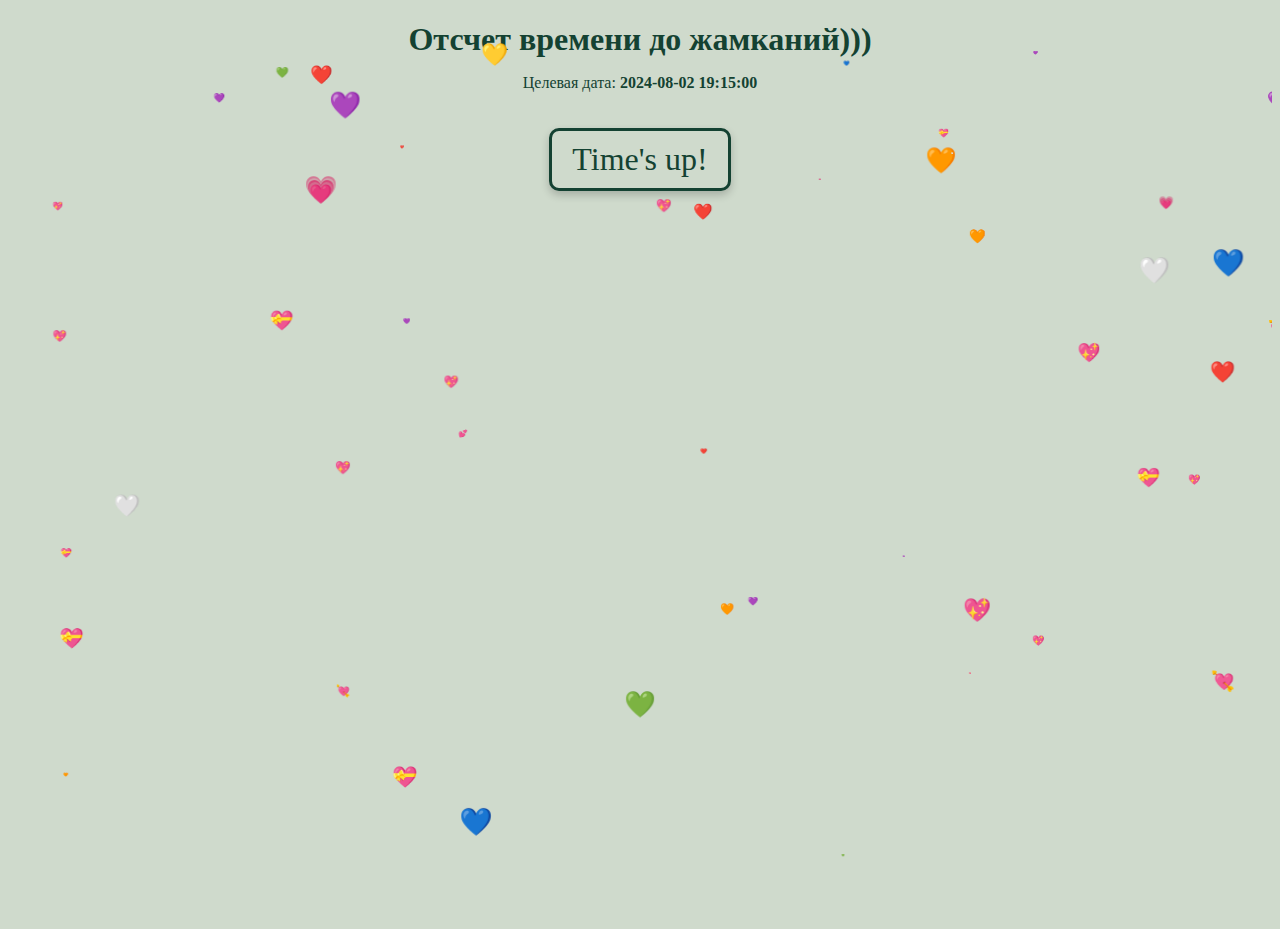
<file: index.html>
<!DOCTYPE html>
<html lang="en">
<head>
    <meta charset="UTF-8">
    <meta name="viewport" content="width=device-width, initial-scale=1.0">
    <title>Countdown Timer</title>
    <style>
        body {
            font-family: 'Times New Roman', Times, serif;
            text-align: center;
            margin-top: 20px;
            background-color: rgb(207, 218, 204);
            color: #0066cc;
            overflow: hidden;
            position: relative;
            height: 100vh;
        }
        #timer {
            font-size: 2em;
            margin-top: 20px;
            background-color: rgb(207, 218, 204);
            border: 3px solid rgb(20, 66, 50);
            border-radius: 10px;
            display: inline-block;
            padding: 10px 20px;
            box-shadow: 0 4px 8px rgba(0, 0, 0, 0.2);
            color: rgb(20, 66, 50);
        }
        h1, p {
            color: rgb(20, 66, 50);
        }
        h1 {
            font-size: 2em;
            margin-bottom: 10px;
        }
        .emoji {
            font-size: 2em;
            animation: blink 2s infinite;
        }
        @keyframes blink {
            0% { opacity: 1; }
            50% { opacity: 0; }
            100% { opacity: 1; }
        }
        @media (max-width: 600px) {
            body {
                margin-top: 10px;
            }
            #timer {
                font-size: 1.5em;
                padding: 5px 10px;
            }
            h1 {
                font-size: 1.5em;
            }
            .emoji {
                font-size: 1.5em;
            }
        }
        canvas {
            position: absolute;
            top: 0;
            left: 0;
            width: 100%;
            height: 100%;
            pointer-events: none;
        }
    </style>
</head>
<body>
    <h1>Отсчет времени до жамканий)))</h1>
    <p>Целевая дата: <strong id="target-date">2024-08-02 19:15:00</strong></p>
    <div id="timer"></div>
    <div class="emoji"></div>
    <canvas id="particleCanvas"></canvas>

    <script>
        function updateTimer() {
            const targetDate = new Date('2024-08-09T19:15:00');
            const now = new Date();
            const timeDifference = targetDate - now;

            if (timeDifference < 0) {
                document.getElementById('timer').innerText = "Time's up!";
                return;
            }

            const days = Math.floor(timeDifference / (1000 * 60 * 60 * 24));
            const hours = Math.floor((timeDifference % (1000 * 60 * 60 * 24)) / (1000 * 60 * 60));
            const minutes = Math.floor((timeDifference % (1000 * 60 * 60)) / (1000 * 60));
            const seconds = Math.floor((timeDifference % (1000 * 60)) / 1000);

            document.getElementById('timer').innerText = `${days} дней ${hours} часов ${minutes} минут ${seconds} секунд`;
        }

        setInterval(updateTimer, 1000);
        updateTimer();

        const canvas = document.getElementById('particleCanvas');
        const ctx = canvas.getContext('2d');
        canvas.width = window.innerWidth;
        canvas.height = window.innerHeight;

        let particles = [];
        const particleCount = 50;
        const emojis = ['❤️', '💖', '💛', '💚', '🧡', '❤️', '💜', '💕', '💜', '💖', '💙', '💗', '💘', '💝', '🤍'];

        function createParticles() {
            for (let i = 0; i < particleCount; i++) {
                particles.push({
                    x: Math.random() * canvas.width,
                    y: Math.random() * canvas.height,
                    size: Math.random() * 30 ,  // Increased size
                    speedX: Math.random() * 2 - 1,
                    speedY: Math.random() * 2 - 1,
                    emoji: emojis[Math.floor(Math.random() * emojis.length)]
                });
            }
        }

        function drawHeart(x, y, size, emoji) {
            ctx.font = `${size}px Arial`;
            ctx.fillText(emoji, x, y);
        }

        function animateParticles() {
            ctx.clearRect(0, 0, canvas.width, canvas.height);
            for (let particle of particles) {
                drawHeart(particle.x, particle.y, particle.size, particle.emoji);
                particle.x += particle.speedX;
                particle.y += particle.speedY;
                if (particle.x > canvas.width || particle.x < 0) particle.speedX *= -1;
                if (particle.y > canvas.height || particle.y < 0) particle.speedY *= -1;
            }
            requestAnimationFrame(animateParticles);
        }

        createParticles();
        animateParticles();
    </script>
</body>
</html>
</file>
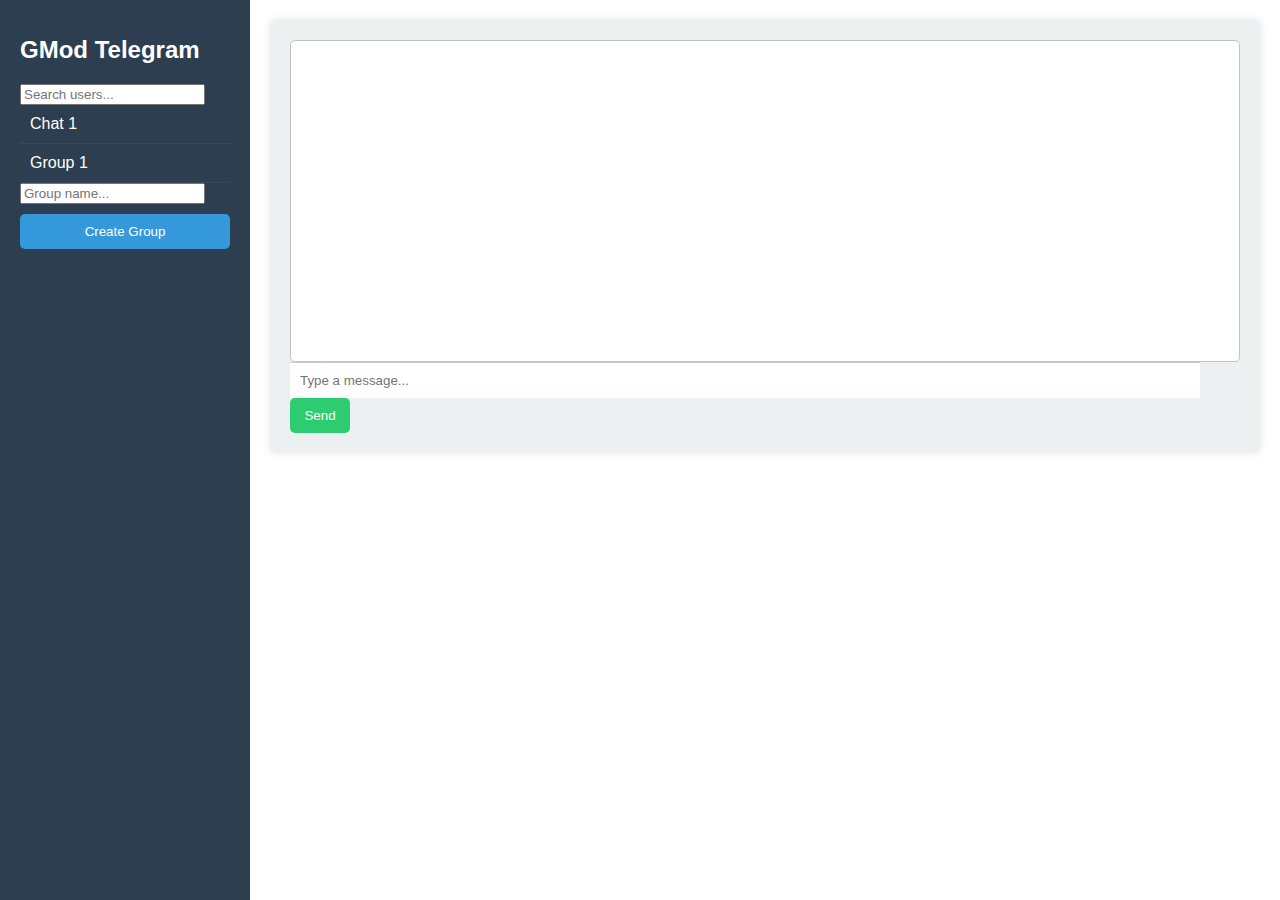
<file: root/index.html>
<!-- index.html -->
<!DOCTYPE html>
<html lang="en">
<head>
    <meta charset="UTF-8">
    <meta name="viewport" content="width=device-width, initial-scale=1.0">
    <title>GMod Telegram</title>
    <link rel="stylesheet" href="style.css">
</head>
<body>
    <div id="app">
        <div id="sidebar">
            <div id="sidebar-header">
                <h1>GMod Telegram</h1>
            </div>
            <div id="chat-list">
                <input type="text" id="search" placeholder="Search users...">
                <ul id="chats"></ul>
                <input type="text" id="group-name-input" placeholder="Group name...">
                <button id="create-group-button">Create Group</button>
            </div>
        </div>
        <div id="main-content">
            <div id="chat-window">
                <div id="messages"></div>
                <input type="text" id="message-input" placeholder="Type a message...">
                <button id="send-button">Send</button>
            </div>
        </div>
    </div>
    <script src="script.js"></script>
</body>
</html>
</file>
<file: root/style.css>
/* style.css */
body {
    font-family: Arial, sans-serif;
    display: flex;
    height: 100vh;
    margin: 0;
    overflow: hidden;
}

#app {
    display: flex;
    width: 100%;
}

#sidebar {
    width: 250px;
    background-color: #2c3e50;
    color: white;
    padding: 20px;
    box-sizing: border-box;
}

#sidebar-header {
    margin-bottom: 20px;
}

#sidebar-header h1 {
    font-size: 24px;
}

#chat-list {
    margin-bottom: 20px;
}

#chats {
    list-style: none;
    padding: 0;
    margin: 0;
    overflow-y: auto;
    max-height: 300px;
}

#chats li {
    padding: 10px;
    border-bottom: 1px solid #34495e;
    cursor: pointer;
    transition: background-color 0.3s;
}

#chats li:hover {
    background-color: #34495e;
}

#main-content {
    flex: 1;
    padding: 20px;
    overflow-y: auto;
}

#chat-window {
    background-color: #ecf0f1;
    padding: 20px;
    border-radius: 5px;
    box-shadow: 0 0 10px rgba(0, 0, 0, 0.1);
    margin-bottom: 20px;
}

#messages {
    height: 300px;
    overflow-y: auto;
    border: 1px solid #bdc3c7;
    padding: 10px;
    background-color: #fff;
    border-radius: 5px;
}

#message-input {
    padding: 10px;
    border: none;
    border-top: 1px solid #ccc;
    width: calc(100% - 60px);
    margin-right: 10px;
}

#send-button {
    width: 60px;
    border: none;
    background-color: #2ecc71;
    color: white;
    cursor: pointer;
    padding: 10px;
    border-radius: 5px;
}

#create-group-button {
    display: block;
    width: 100%;
    padding: 10px;
    margin-top: 10px;
    border: none;
    background-color: #3498db;
    color: white;
    cursor: pointer;
    border-radius: 5px;
}
</file>
